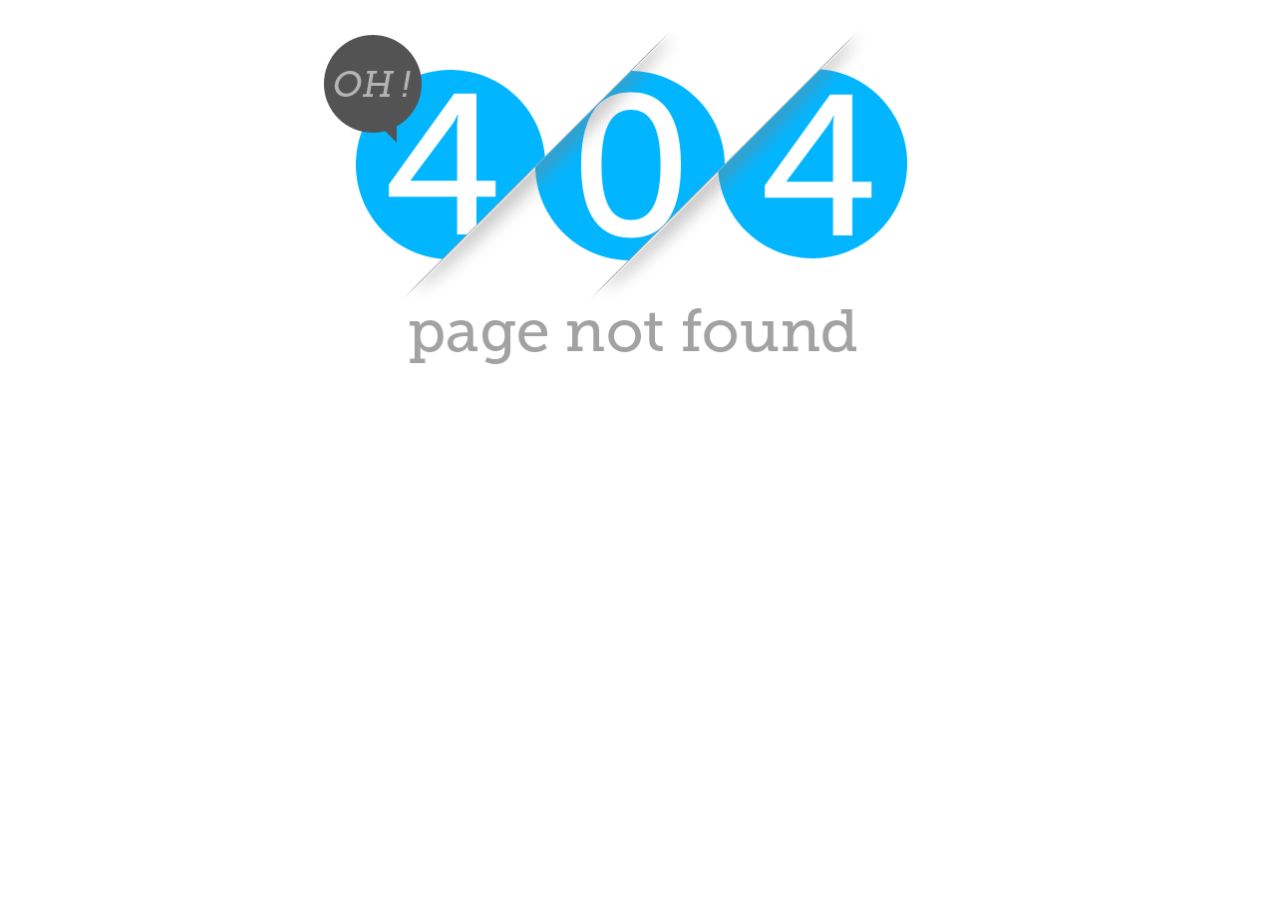
<file: index2.html>
<!DOCTYPE html>
<html lang="en">
<head>
    <meta charset="UTF-8">
    <meta http-equiv="X-UA-Compatible" content="IE=edge">
    <meta name="viewport" content="width=device-width, initial-scale=1.0">
    <title>Error 404</title>
    <main>
        <center><img src="img/404.png" alt="Error 404"
                  margin="50px"
                  draggable="false">
        </center>
    </main>
</head>
<body> 
</body>
</html>
</file>
